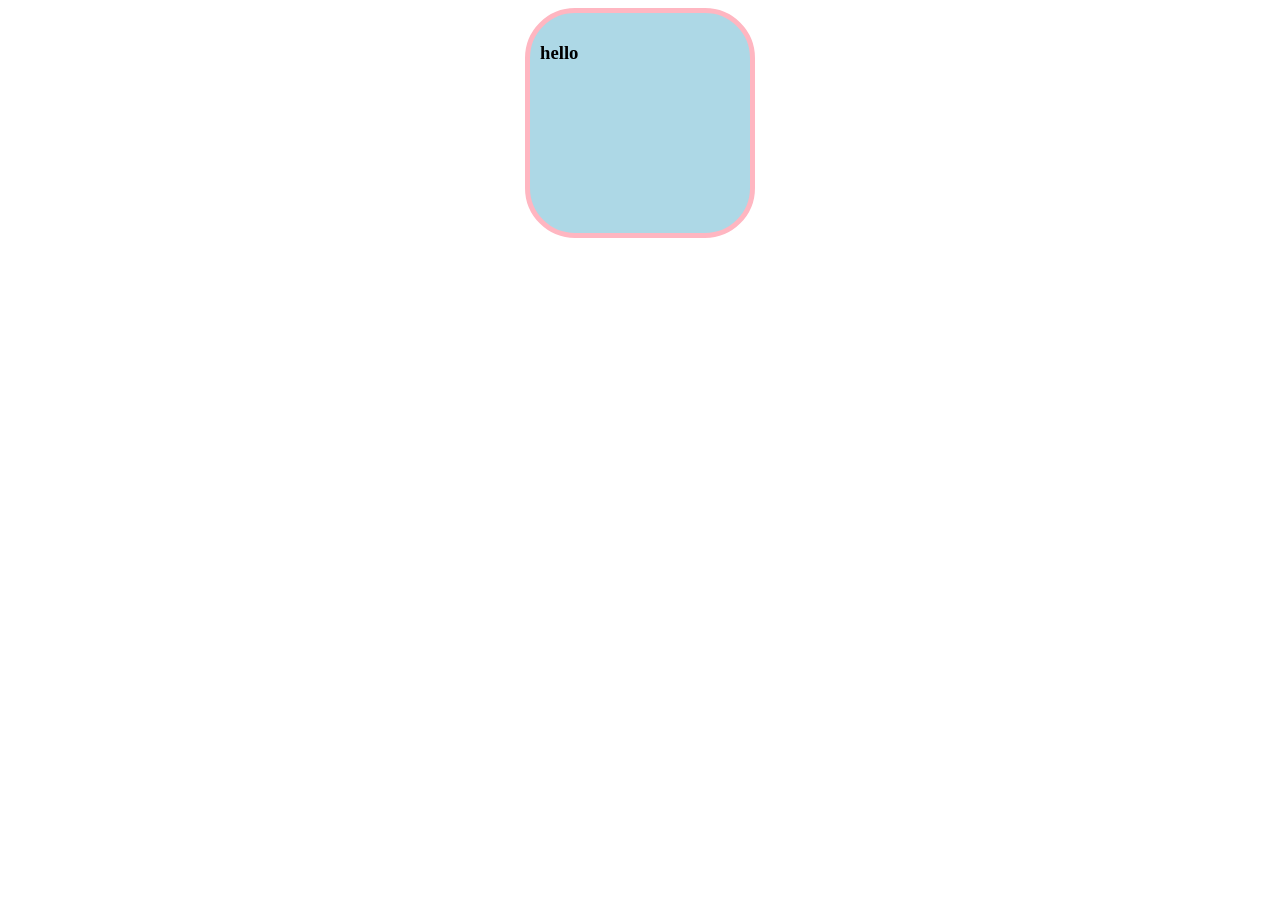
<file: css/box-model/box-model.html>
<!DOCTYPE html>
<html lang="en">
    <head>
        <meta charset="UTF-8"/>
        <meta name="viewport" content="width=device-width,initial-scale=1.0">
        <title>Box Model</title>
        <style>
            .box{
                width: 200px;
                height: 200px;
                background-color: lightblue;
                padding: 10px;
                border: 5px solid lightpink;
                margin: auto;
                border-radius: 50px;
            }
        </style>
    </head>
    <body>
        <div class="box">
            <h3>hello</h3>
        </div>
    </body>
</html>
</file>
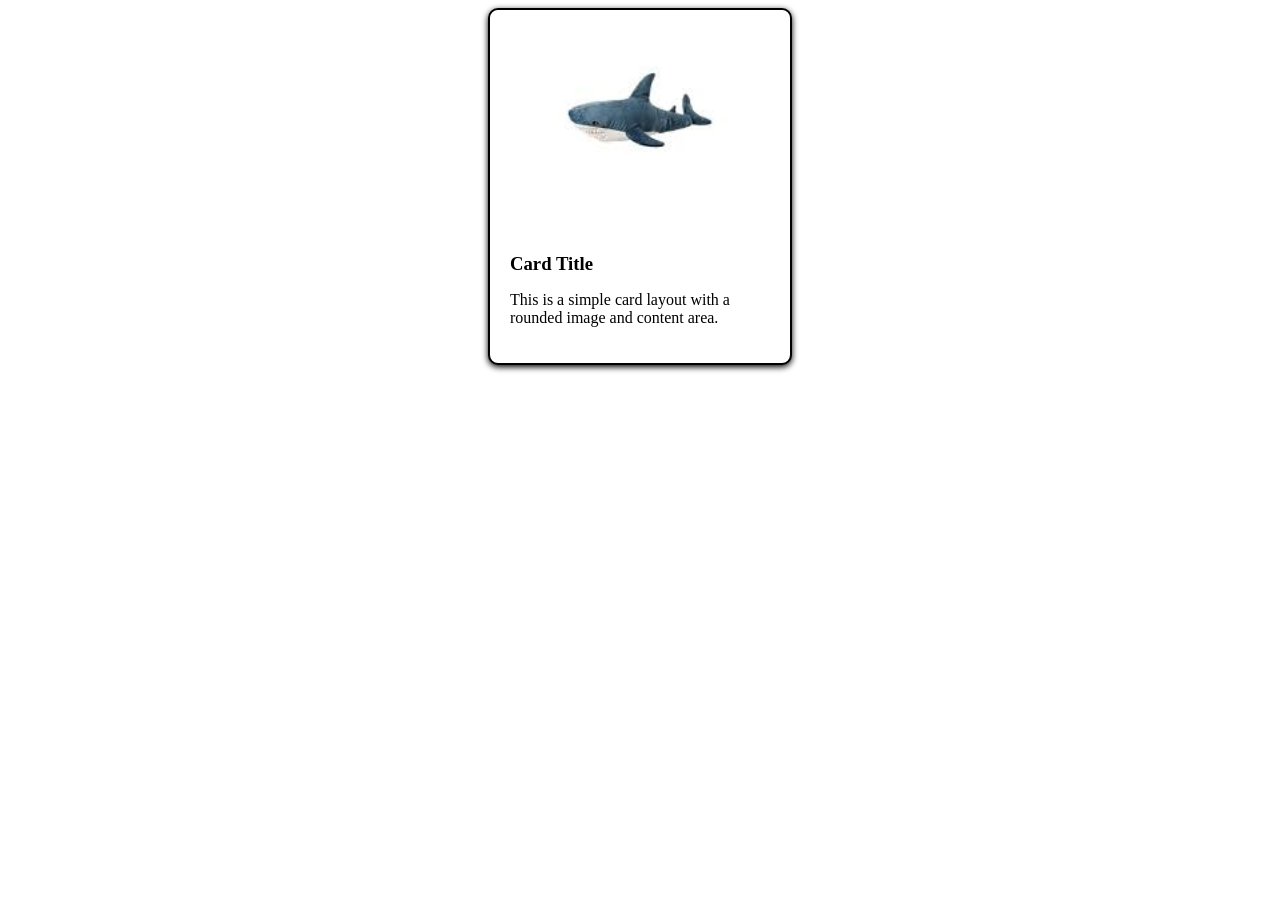
<file: css/card/card.html>
<!DOCTYPE html>
<html>
    <head>
            <meta charset="UTF-8" />
            <meta name="viewport" content="width=device-width,initial-scale=1.0">
            <title>Card Example</title>
            <link rel="stylesheet" href="card.css">
    </head>
    <body>
        <div class="card">
            <img src="[data-uri]" alt="Example">
            <div class="card-content">
                <h3 class="card-title">Card Title</h3>
                <p class="card-text">
                    This is a simple card layout with a rounded image and content area.
                </p>
            </div>
        </div>
    </body>
</html>
</file>
<file: css/card/card.css>
.card{
    width: 300px;
    background-color:white ;
    border:2px solid #000000;
    border-radius: 10px;
    overflow:hidden ;
    box-shadow: 0 2px 6px black;
    margin: auto;
}
.card img{
    width: 100%;
    height: 200px;
    object-fit: cover;
    border-radius:10px 10px 0 0 ;
}
.card-content{
    padding: 20px;
}
.card-title{
    font-size:2opx ;
    margin-bottom: 10px;
}
.card-text{
    font-size:16px ;
}
</file>
